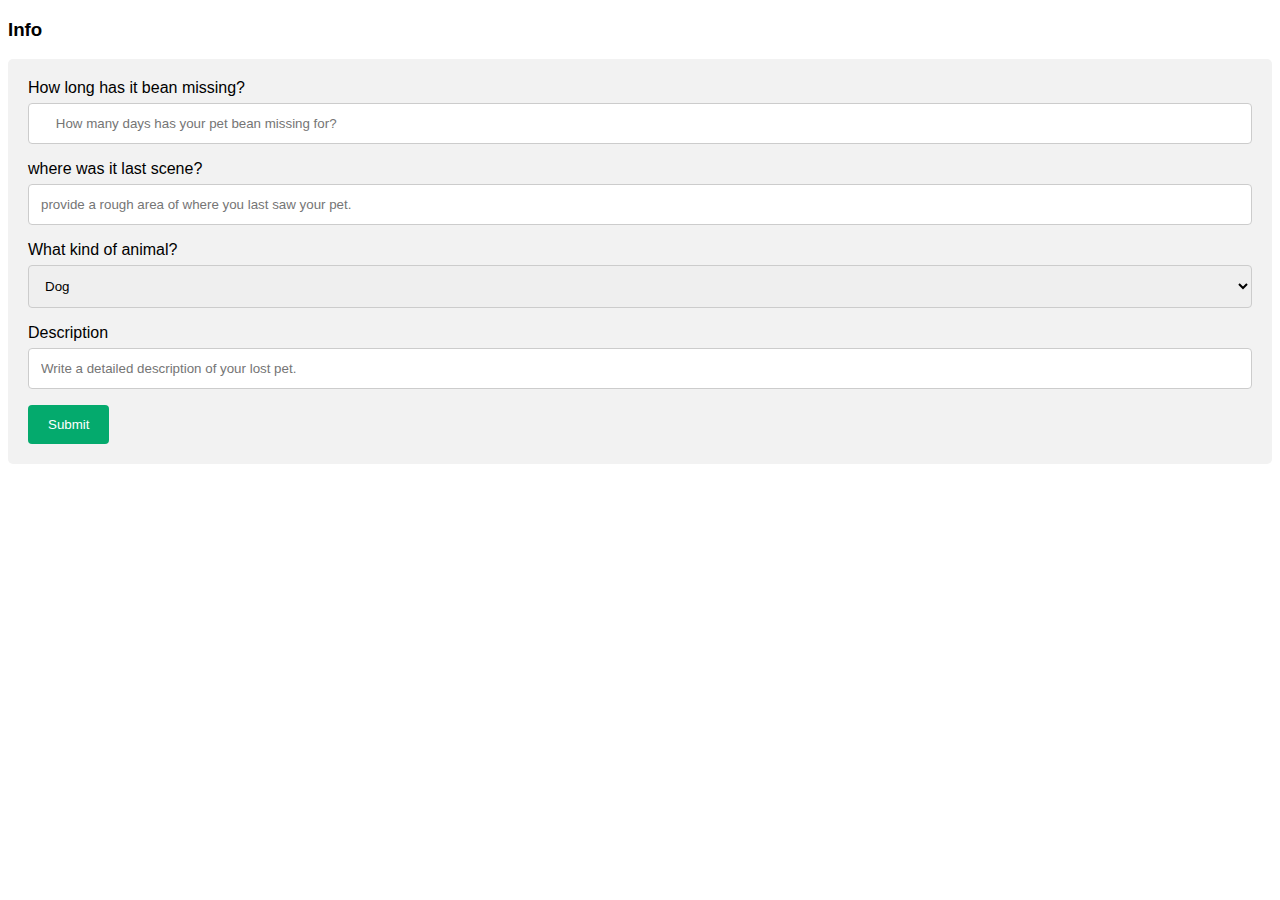
<file: Lost animal report app/index.html>
<!DOCTYPE html>
<html>
<head>
<meta name="viewport" content="width=device-width, initial-scale=1">
<style>
body {font-family: Arial, Helvetica, sans-serif;}
* {box-sizing: border-box;}

input[type=text], select, textarea {
  width: 100%;
  padding: 12px;
  border: 1px solid #ccc;
  border-radius: 4px;
  box-sizing: border-box;
  margin-top: 6px;
  margin-bottom: 16px;
  resize: vertical;
}

input[type=submit] {
  background-color: #04AA6D;
  color: white;
  padding: 12px 20px;
  border: none;
  border-radius: 4px;
  cursor: pointer;
}

input[type=submit]:hover {
  background-color: #45a049;
}

.container {
  border-radius: 5px;
  background-color: #f2f2f2;
  padding: 20px;
}
</style>
</head>
<body>

<h3>Info</h3>

<div class="container">
  <form action="/done.html">
    <label for="fname">How long has it bean missing?</label>
    <input type="text" id="fname" name="firstname" placeholder="
    How many days has your pet bean missing for?">

    <label for="scene">where was it last scene?</label>
    <input type="text" id="scene" name="scene"
    name="scene" placeholder="provide a rough area of where you last saw your pet."

    <label for="country">What kind of animal?</label>
    <select id="country" name="country">
      <option value="Dog">Dog</option>
      <option value="Cat">Cat</option>
      <option value="Bird">Bird</option>\
      <option value="other">Other</option>
    </select>

    <label for="desc">Description</label>
    <input type="text" id="desc" name="desc" placeholder="Write a detailed description of your lost pet.">


<input type="submit" value="Submit">



  </form>
</div>

</body>
</html>
</file>
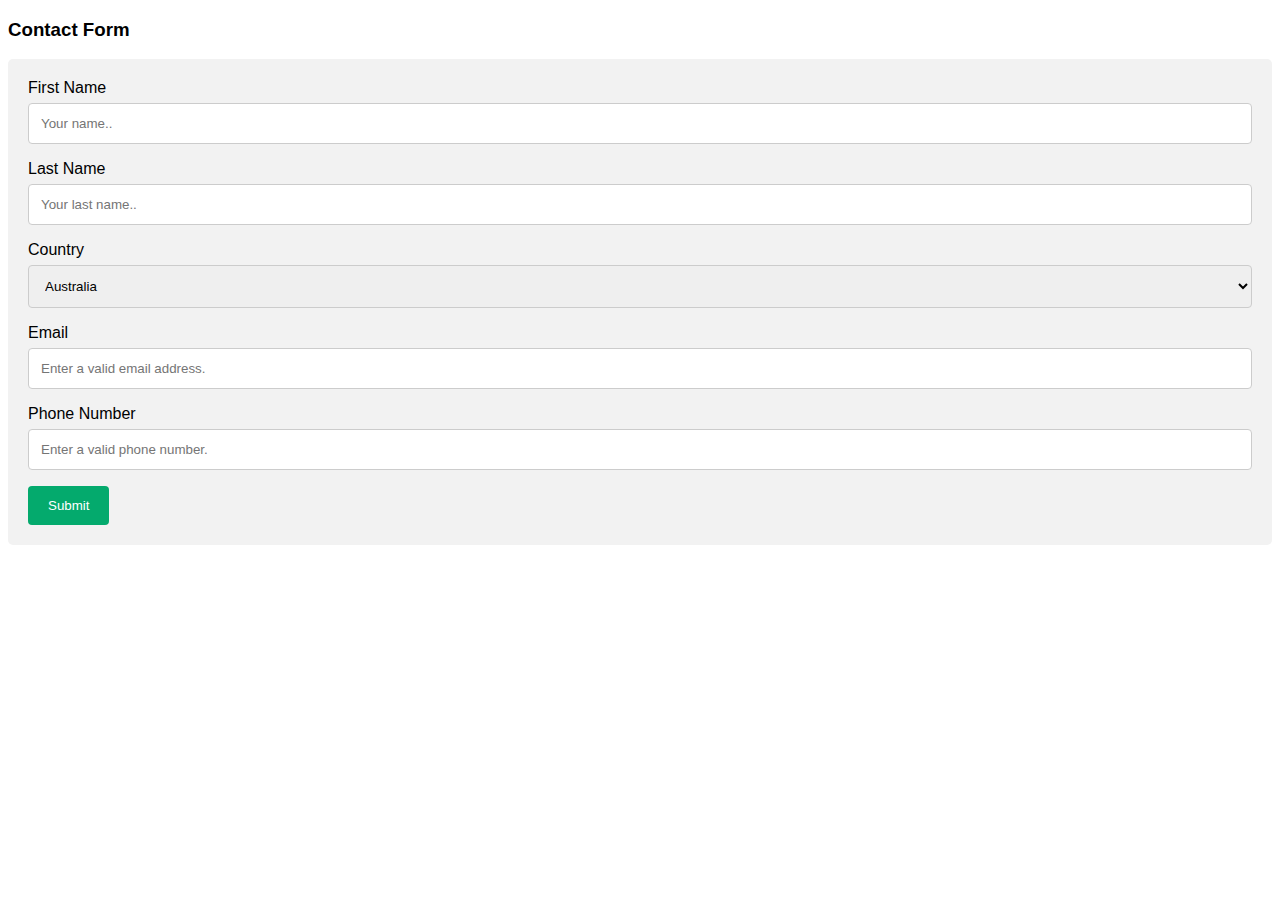
<file: Lost animal report app/done.html>
<!DOCTYPE html>
<html>
<head>
<meta name="viewport" content="width=device-width, initial-scale=1">
<style>
body {font-family: Arial, Helvetica, sans-serif;}
* {box-sizing: border-box;}

input[type=text], select, textarea {
  width: 100%;
  padding: 12px;
  border: 1px solid #ccc;
  border-radius: 4px;
  box-sizing: border-box;
  margin-top: 6px;
  margin-bottom: 16px;
  resize: vertical;
}

input[type=submit] {
  background-color: #04AA6D;
  color: white;
  padding: 12px 20px;
  border: none;
  border-radius: 4px;
  cursor: pointer;
}

input[type=submit]:hover {
  background-color: #45a049;
}

.container {
  border-radius: 5px;
  background-color: #f2f2f2;
  padding: 20px;
}
</style>
</head>
<body>

<h3>Contact Form</h3>

<div class="container">
  <form action="/finished.html">
    <label for="fname">First Name</label>
    <input type="text" id="fname" name="firstname" placeholder="Your name..">

    <label for="lname">Last Name</label>
    <input type="text" id="lname" name="lastname" placeholder="Your last name..">

    <label for="country">Country</label>
    <select id="country" name="country">
      <option value="australia">Australia</option>
      <option value="canada">Canada</option>
      <option value="usa">USA</option>
    </select>

    <label for="email">Email</label>
    <input type="text" id="email" name="email" placeholder="Enter a valid email address.">



    <label for="Phone">Phone Number</label>
    <input type="text" id="phone" name="PhoneNumber" placeholder="Enter a valid phone number.">


<input type="submit" value="Submit">



  </form>
</div>

</body>
</html>
</file>
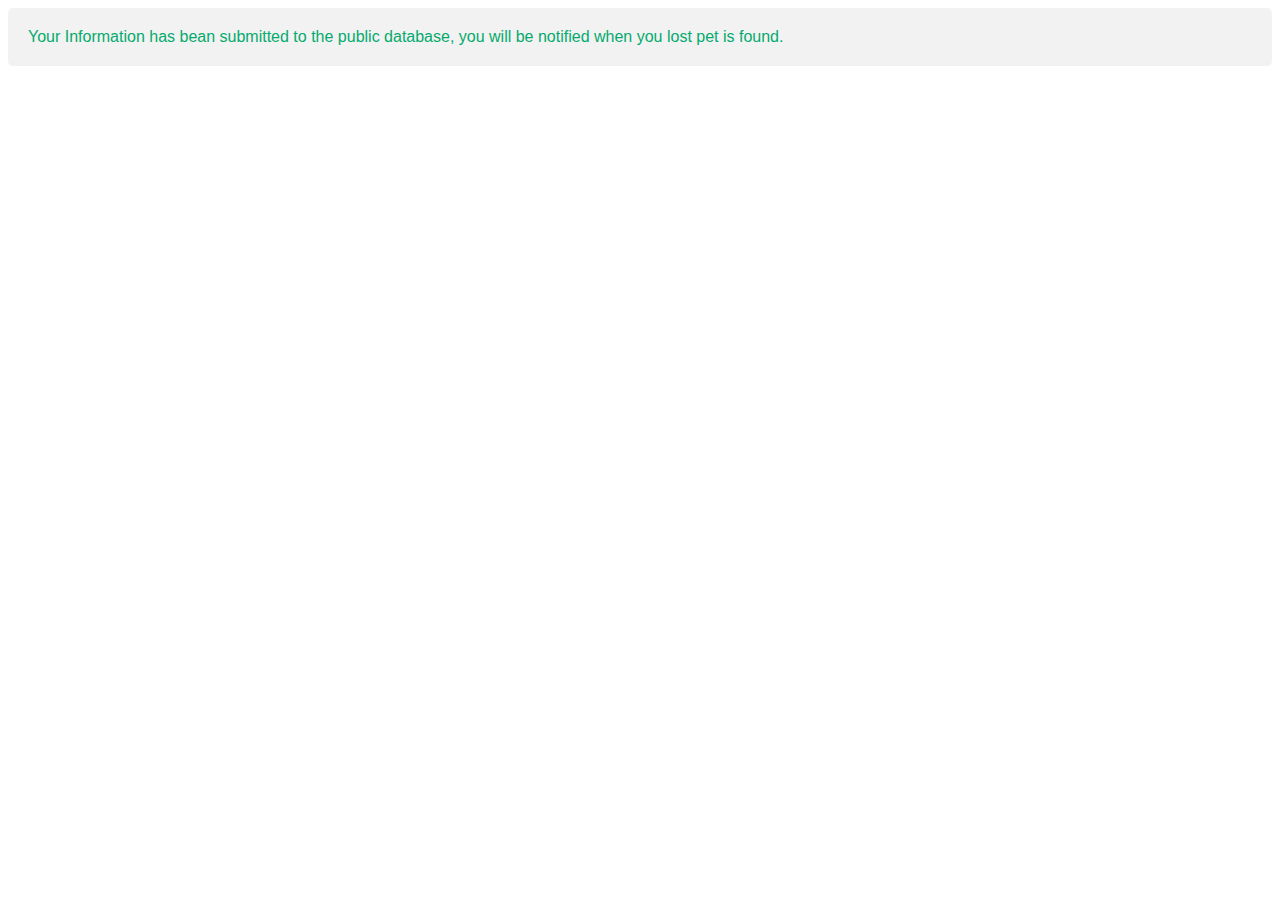
<file: Lost animal report app/finished.html>
<!DOCTYPE html>
<html lang="en">
<head>
  <meta charset="UTF-8">
  <meta http-equiv="X-UA-Compatible" content="IE=edge">
  <meta name="viewport" content="width=device-width, initial-scale=1.0">
  <title>All Done.</title>
</head>
<style>

body {font-family: Arial, Helvetica, sans-serif;}
* {box-sizing: border-box;}


input[type=text], select, textarea {
  width: 100%;
  padding: 12px;
  border: 1px solid rgb(0, 255, 149);
  border-radius: 4px;
  box-sizing: border-box;
  margin-top: 6px;
  margin-bottom: 16px;
  resize: vertical;

}

div.text{
border: 12px;
border-color: gray;
color: #04AA6D


}

div.container{

  border-radius: 5px;
  background-color: #f2f2f2;
  padding: 20px;

}

</style>
<body>
  <form action="/index.html">
<div class="container">

<div class="text">
<header>Your Information has bean submitted to the public database, you will be notified when you lost pet is found.</header>
</div>



</div>

  </form>
</body>
</html>
</file>
